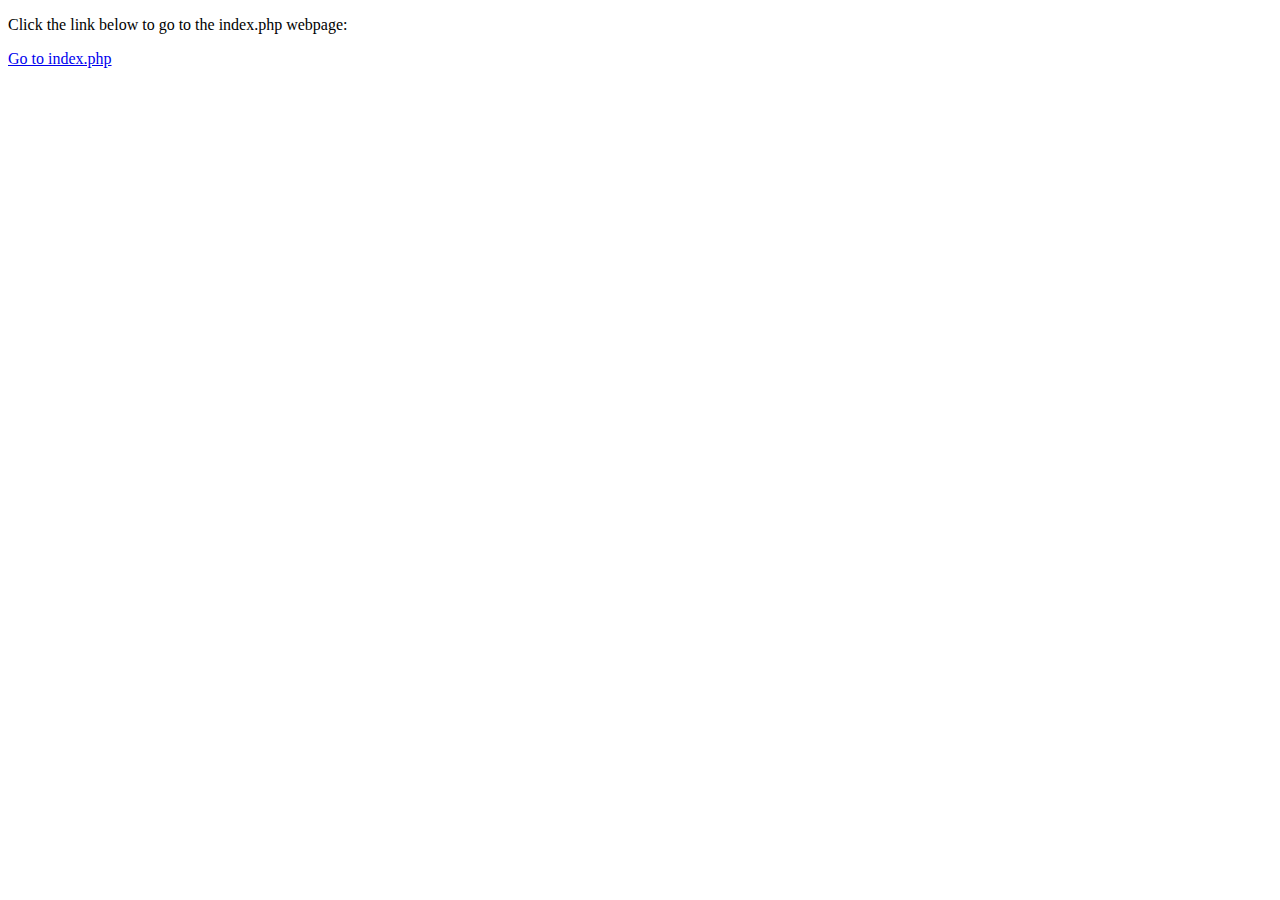
<file: index.html>
<!DOCTYPE html>
<html>
<head>
    <title>Link to index.php</title>
</head>
<body>

<p>Click the link below to go to the index.php webpage:</p>

<a href="front.html">Go to index.php</a>

</body>
</html>
</file>
